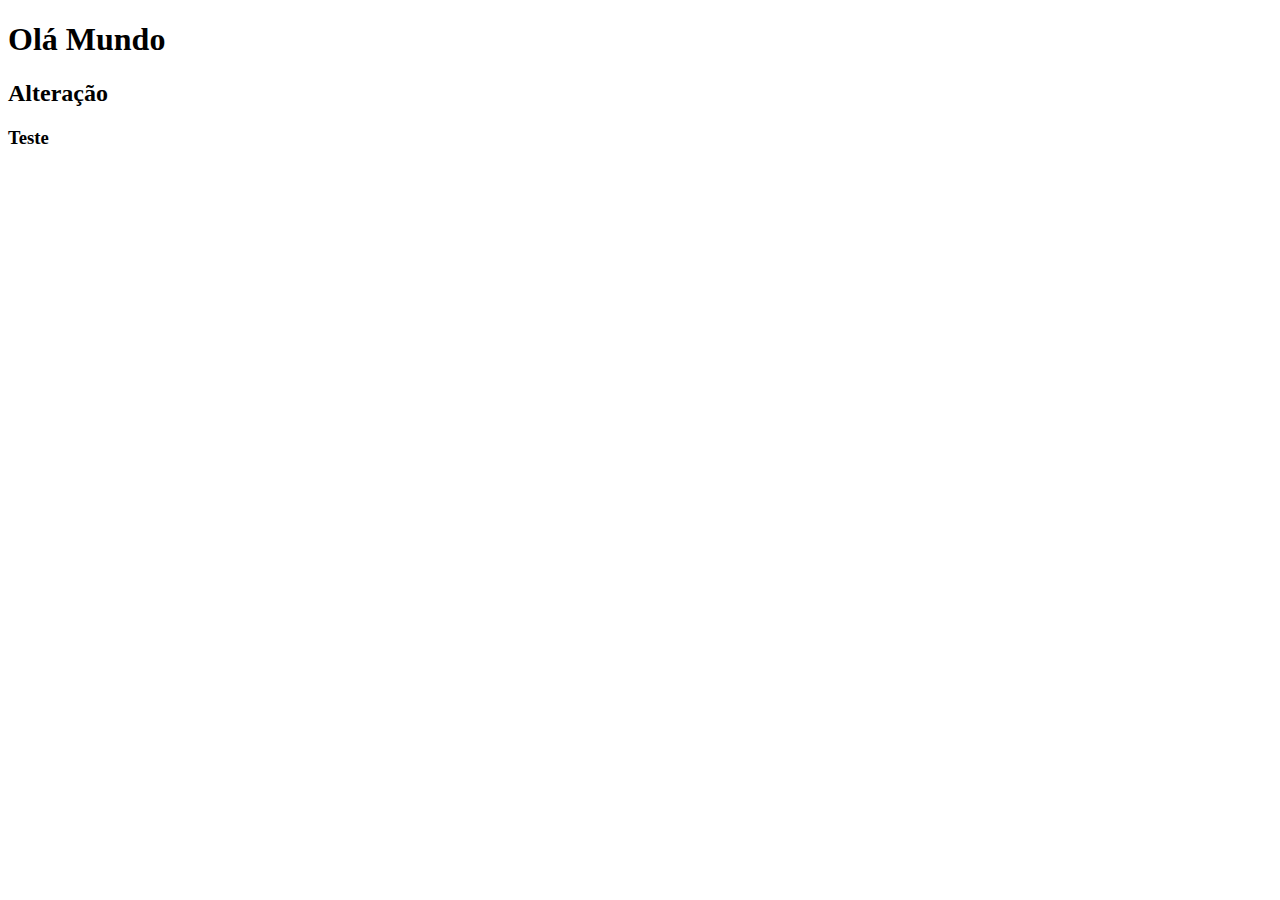
<file: index.html>
<!DOCTYPE html>
<html lang="en">
<head>
    <meta charset="UTF-8">
    <meta name="viewport" content="width=device-width, initial-scale=1.0">
    <title>Document</title>
</head>
<body>
   <h1>Olá Mundo</h1> 
   <h2>Alteração</h2>
   <h3>Teste</h3>
</body>
</html>
</file>
